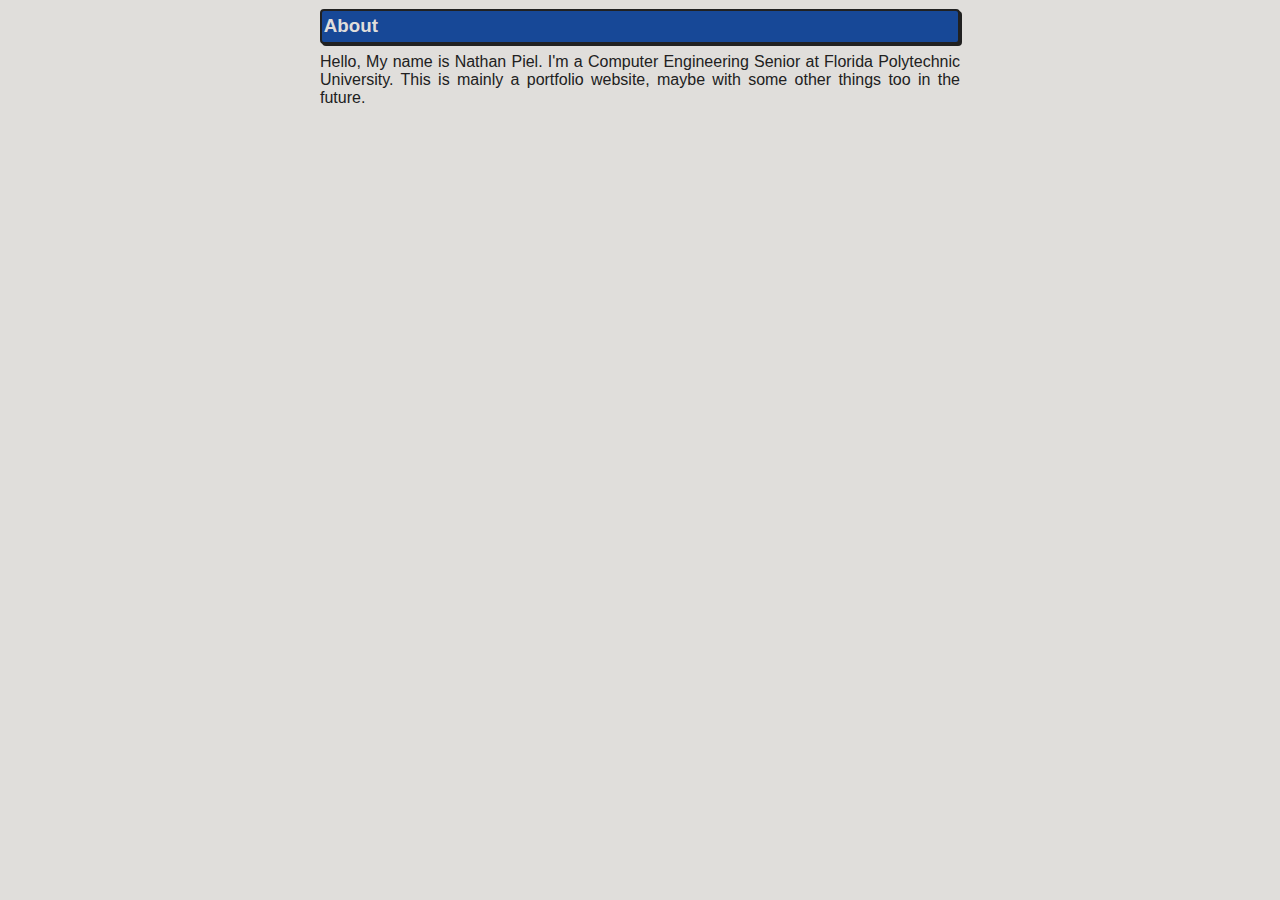
<file: index.html>
<!DOCTYPE html>
<html lang="en-US">
    <head>
      <title>NCP About</title>
      <link rel="stylesheet" href="style.css">
      <meta name="viewport" content="width=device-width, initial-scale=1" />
    </head>
    <body>
      <!-- @include 'nav.include.html' -->
      <main>
        <h3 class="blue">About</h3>
        Hello, My name is Nathan Piel. I'm a Computer Engineering Senior at Florida Polytechnic University. This is mainly a portfolio website, maybe with some other things too in the future.
      </main>
    </body>
</html>
</file>
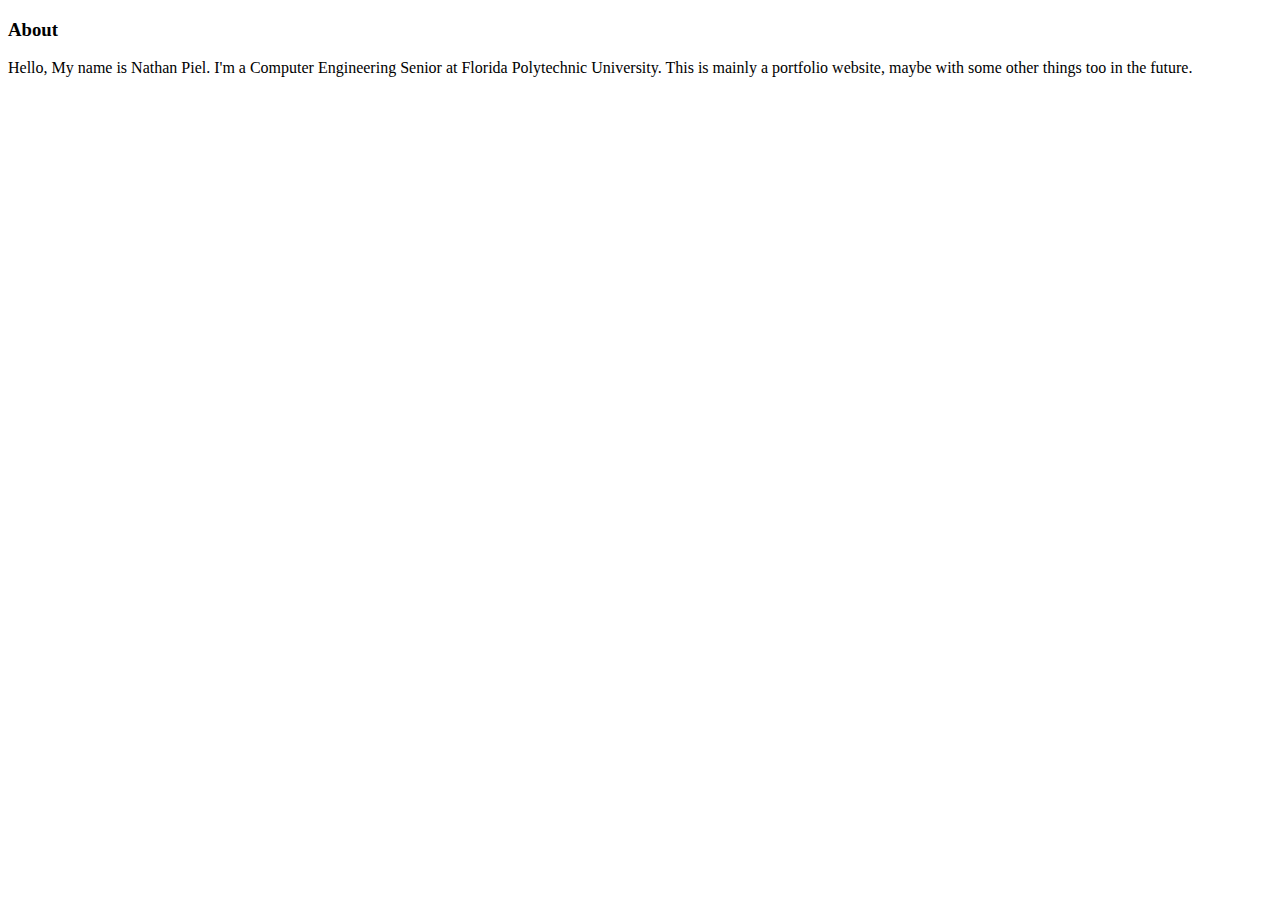
<file: src/index.html>
<!DOCTYPE html>
<html lang="en-US">
    <head>
      <title>NCP About</title>
      <!-- @include '/head.include.html' -->
    </head>
    <body>
      <!-- @include '/nav.include.html' -->
      <main>
        <h3 class="blue">About</h3>
        Hello, My name is Nathan Piel. I'm a Computer Engineering Senior at Florida Polytechnic University. This is mainly a portfolio website, maybe with some other things too in the future.
      </main>
    </body>
</html>
</file>
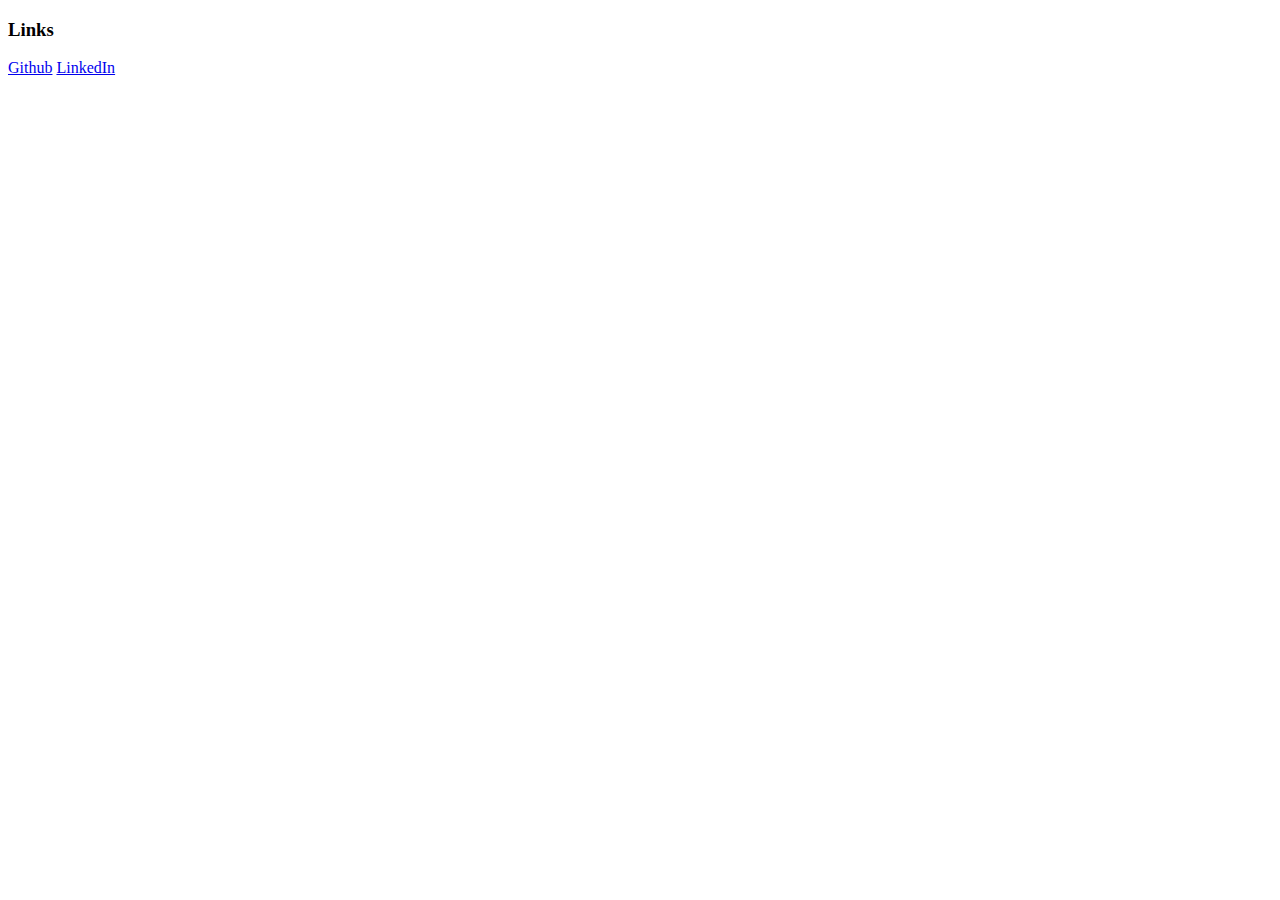
<file: src/links/index.html>
<!DOCTYPE html>
<html lang="en-US">
    <head>
      <title>NCP Links</title>
      <!-- @include '/head.include.html' -->
    </head>
    <body>
      <!-- @include '/nav.include.html' -->
      <main>
        <h3 class="yellow">Links</h3>
        <a href="https://github.com/natefusion">Github</a>
        <a href="https://linkedin.com/in/nathan-piel">LinkedIn</a>
      </main>
    </body>
</html>
</file>
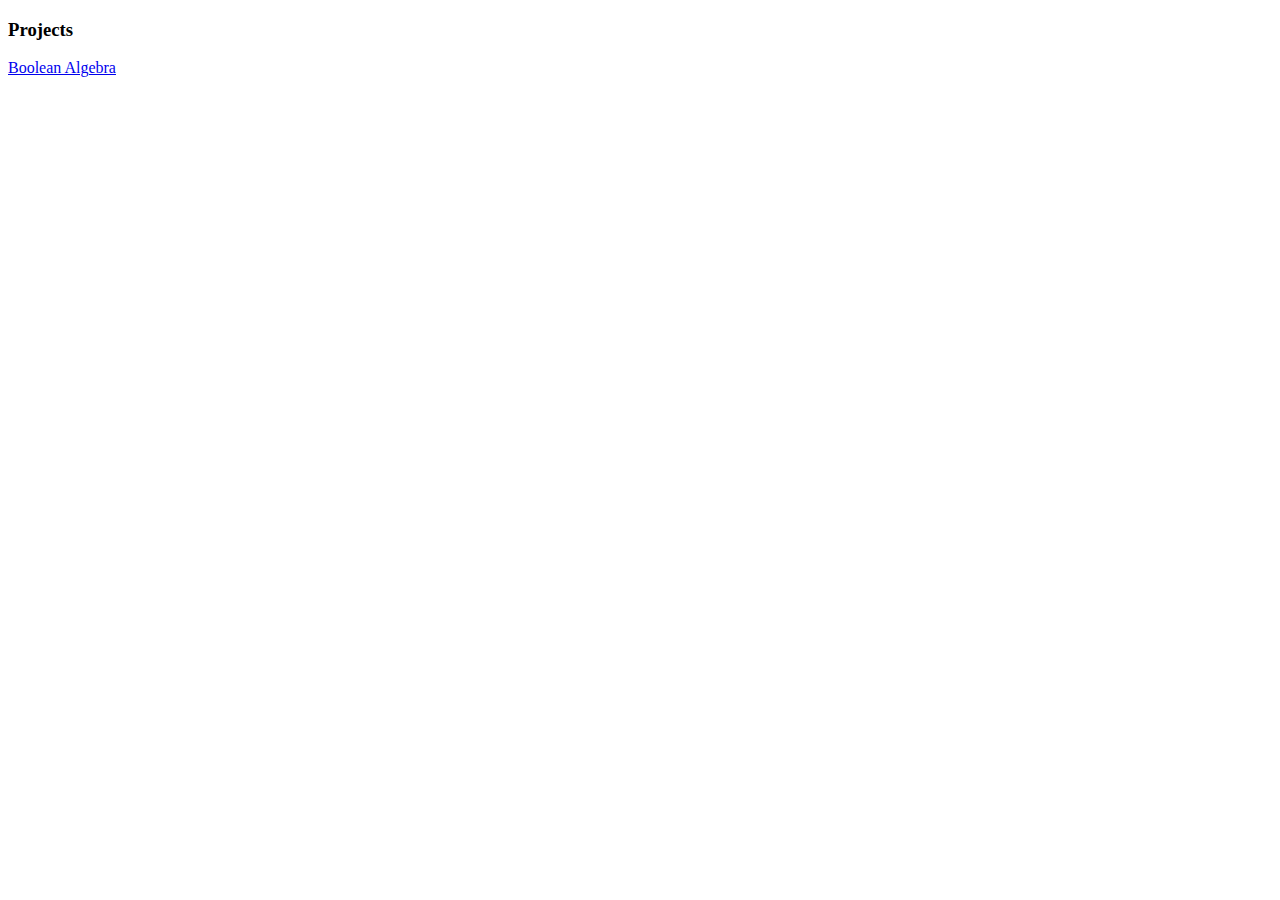
<file: src/projects/index.html>
<!DOCTYPE html>
<html lang="en-US">
    <head>
      <title>NCP Projects</title>
      <!-- @include '/head.include.html' -->
    </head>
    <body>
      <!-- @include '/nav.include.html' -->
      <main>
        <h3 class="red">Projects</h3>
        <a href="/projects/boolean-algebra">Boolean Algebra</a>
      </main>
    </body>
</html>
</file>
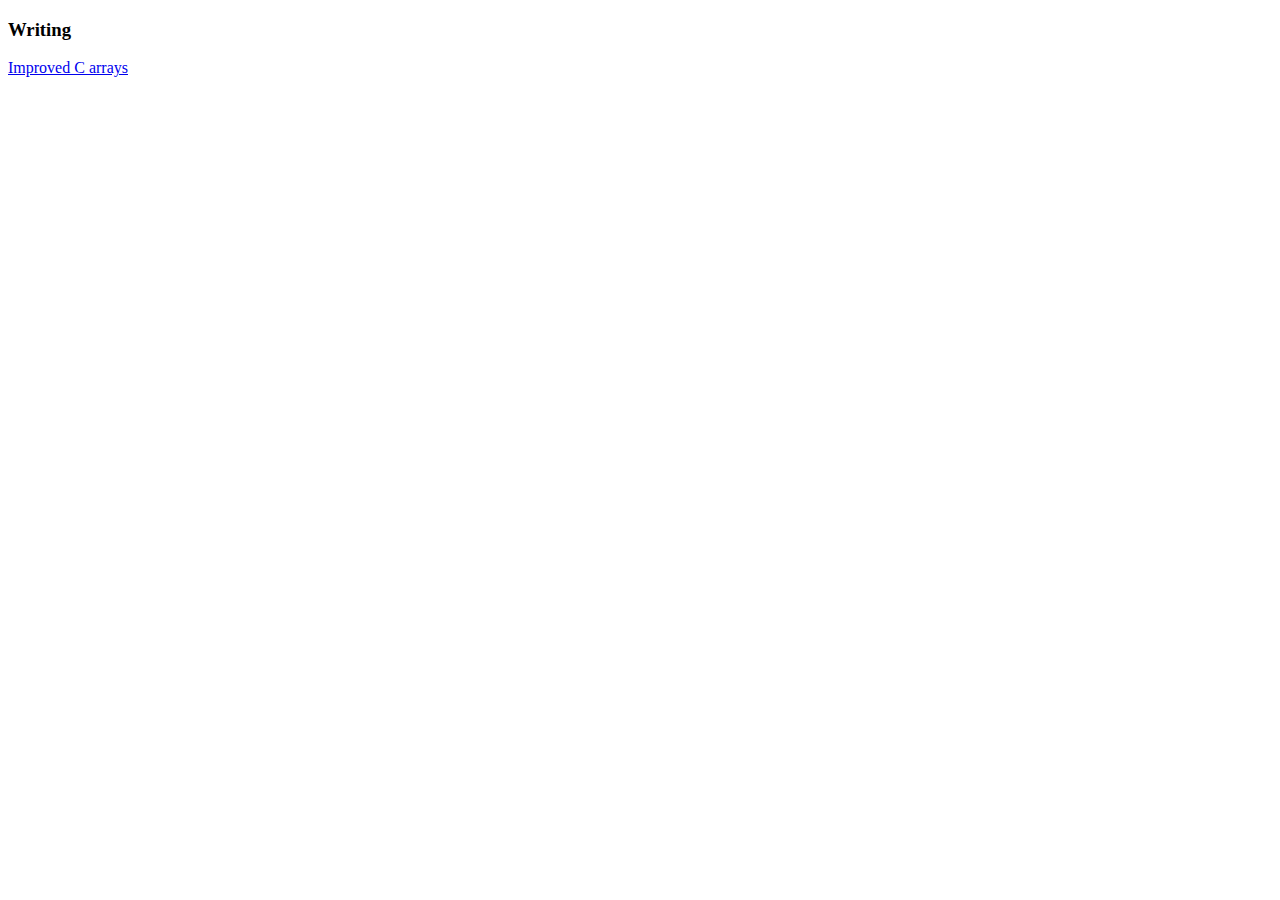
<file: src/writing/index.html>
<!DOCTYPE html>
<html lang="en-US">
    <head>
      <title>NCP Writing</title>
      <!-- @include '/head.include.html' -->
    </head>
    <body>
      <!-- @include '/nav.include.html' -->
      <main>
        <h3 class="green">Writing</h3>
        <a href='/writing/2025/03/improved-c-arrays'>Improved C arrays</a>
      </main>
    </body>
</html>
</file>
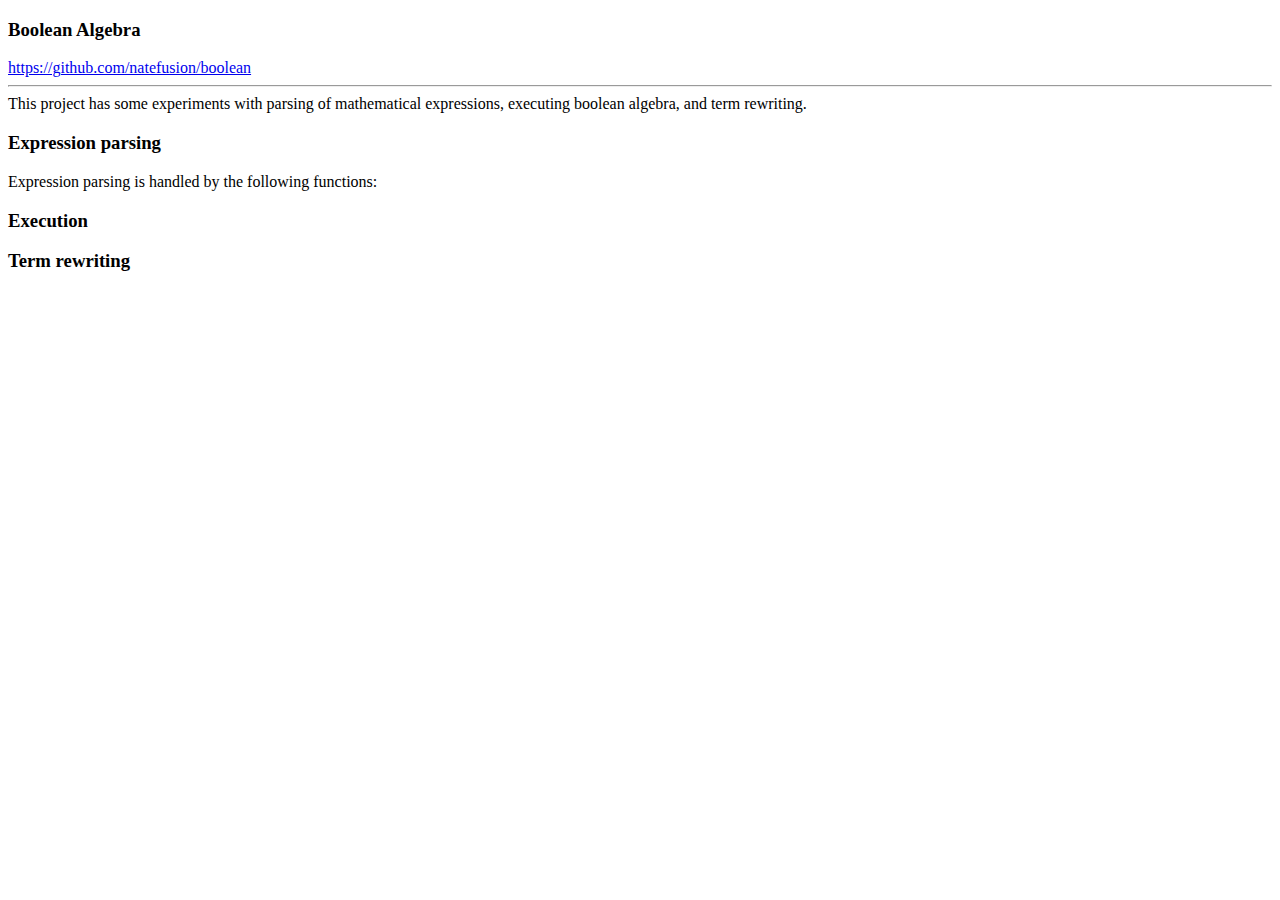
<file: src/projects/boolean-algebra/index.html>
<!DOCTYPE html>
<html lang="en-US">
    <head>
      <title>Blog: Boolean Algreba</title>
      <!-- @include '/head.include.html' -->
    </head>
    <body>
      <!-- @include '/nav.include.html' -->
      <main>
        <h3 class="red">Boolean Algebra</h3>
        <a href="https://github.com/natefusion/boolean">https://github.com/natefusion/boolean</a>
        <hr>
        This project has some experiments with parsing of mathematical expressions, executing boolean algebra, and term rewriting.
        <h3>Expression parsing</h3>
        Expression parsing is handled by the following functions:
        <!-- @code 'code-1.lisp' -->
        <h3>Execution</h3>
        <h3>Term rewriting</h3>
      </main>
    </body>
</html>
</file>
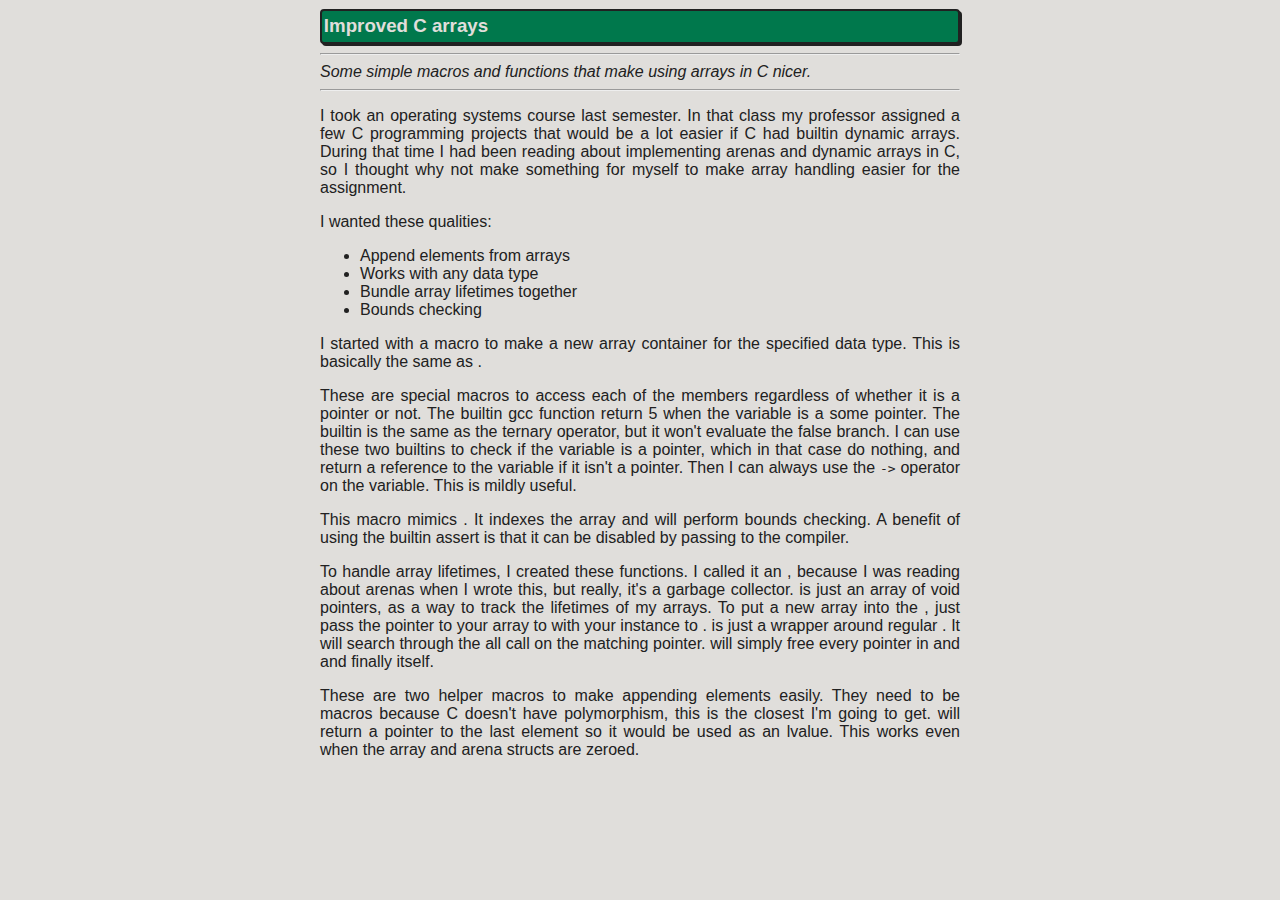
<file: src/writing/2025/02/improved-c-arrays/index.html>
<!DOCTYPE html>
<html lang="en-US">
    <head>
      <title>NCP Writing: Improved C arrays</title>
      <link rel="stylesheet" href="/style.css">
      <meta name="viewport" content="width=device-width, initial-scale=1" />
      <link rel="icon" type="image/png" sizes="32x32" href="/ncp.png">
    </head>
    <body>
      <!-- @include '/nav.include.html' -->
      <main>
        <h3 class="green">Improved C arrays</h3>
        <hr>
        <i>Some simple macros and functions that make using arrays in C nicer.</i>
        <hr>
        <p>
          I took an operating systems course last semester. In that class my professor assigned a few C programming projects that would be a lot easier if C had builtin dynamic arrays. During that time I had been reading about implementing arenas and dynamic arrays in C,
          <!-- @sidenote <a href="https://nullprogram.com/blog/2023/10/05/">https://nullprogram.com/blog/2023/10/05/</a> -->
          so I thought why not make something for myself to make array handling easier for the assignment.
        </p>
        <p>
          I wanted these qualities:
          <ul>
            <li>Append elements from arrays</li>
            <li>Works with any data type</li>
            <li>Bundle array lifetimes together</li>
            <li>Bounds checking</li>
          </ul>
        </p>
        <!-- @code-lit c
             #define Vec_define(T, name) \
                 typedef struct { T *data; int len; int cap; } name
          -->
        <p>
          I started with a macro to make a new array container for the specified data type. This is basically the same as <!-- @code-raw cpp std::vector<T> -->.
        </p>
        <!-- @code-lit c
             #define is_pointer(p)  (__builtin_classify_type(p) == 5)
             #define maybe_ref(x) __builtin_choose_expr(is_pointer((x)), (x), &(x))

             #define len(x) (maybe_ref((x))->len)
             #define cap(x) (maybe_ref((x))->cap)
             #define data(x) (maybe_ref((x))->data)
          -->
        <p>
          These are special macros to access each of the members regardless of whether it is a pointer or not. The builtin gcc function <!-- @code-raw c __builtin_classify_type --> return 5 when the variable is a some pointer. The builtin <!-- @code-raw c __builtin_choose_expr --> is the same as the ternary operator, but it won't evaluate the false branch. I can use these two builtins to check if the variable is a pointer, which in that case do nothing, and return a reference to the variable if it isn't a pointer. Then I can always use the <code>-></code> operator on the variable. This is mildly useful.
        </p>

        <!-- @code-lit c
             #define at(v, index) \
                 data((v))[(void)assert((index) < len((v))), (index)]
          -->
        <p>
          This macro mimics <!-- @code-raw cpp std::vector::at -->. It indexes the array and will perform bounds checking. A benefit of using the builtin assert is that it can be disabled by passing <!-- @code-raw c -DNDEBUG --> to the compiler.
        </p>
        <!-- @code-lit c
             Vec_define(void*, Arena);
             
             void Arena_append(Arena *arena, void *p) {
                 if (len(arena) >= cap(arena)) {
                     cap(arena) = cap(arena) == 0 ? 4 : cap(arena) * 2;
                     data(arena) = realloc(data(arena)
                                          ,cap(arena) * sizeof(void*));
                 }
                 len(arena) += 1;
                 last(arena) = p;
             }

             void *Arena_realloc(Arena *arena, void *p, int n, int size) {
                 if (p != NULL) {
                     for (int i = 0; i < len(arena); ++i) {
                         if (at(arena, i) == p) {
                             void *new_p = realloc(p, n * size);
                             at(arena, i) = new_p;
                             return new_p;
                         }
                     }
                     fprintf(stderr, "Don't do that, pls\n");
                     exit(1);
                 } else {
                     void *new_p = calloc(n, size);
                     Arena_append(arena, new_p);
                     return new_p;
                 }
             }

             void Arena_deinit(Arena *arena) {
                 for (int i = 0; i < len(arena); ++i) free(at(arena, i));
                 free(data(arena));
             }
          -->
            <p>
              To handle array lifetimes, I created these functions. I called it an <!-- @code-raw c Arena -->, because I was reading about arenas when I wrote this, but really, it's a garbage collector. <!-- @code-raw c Arena --> is just an array of void pointers, as a way to track the lifetimes of my arrays. To put a new array into the <!-- @code-raw c Arena -->, just pass the pointer to your array to with your <!-- @code-raw c Arena --> instance to <!-- @code-raw c Arena_append -->. <!-- @code-raw c Arena_realloc --> is just a wrapper around regular <!-- @code-raw c realloc -->. It will search through the <!-- @code-raw c Arena --> all call <!-- @code-raw c realloc --> on the matching pointer. <!-- @code-raw c Arena_deinit --> will simply free every pointer in <!-- @code-raw c Arena --> and and finally itself.
            </p>
            <!-- @code-lit c
                 #define grow(vec, arena)                               \
                     (cap(vec) = (cap(vec) == 0 ? 4 : cap(vec) * 2),    \
                      data(vec) = Arena_realloc(maybe_ref(arena),       \
                                                data(vec),              \
                                                cap(vec),               \
                                                sizeof(*data(vec))))

                 #define append(vec, arena)                      \
                     (len((vec)) >= cap((vec))                   \
                      ? (grow((vec), (arena)) + len((vec))++)    \
                      : (data((vec)) + len((vec))++))
              -->
            <p>
              These are two helper macros to make appending elements easily. They need to be macros because C doesn't have polymorphism, this is the closest I'm going to get. <!-- @code-raw c append --> will return a pointer to the last element so it would be used as an lvalue. This works even when the array and arena structs are zeroed.
            </p>
            <!-- @code-lit c
                 Vec_define(int, Vec_int);
                 
                 int main(void) {
                     Vec_int array = {0};
                     Arena arena = {0};
                     *append(array, arena) = 1;
                     assert(at(array, 0) == 1);
                     Arena_deinit(&arena);
                 }   
              -->
      </main>
    </body>
</html>
</file>
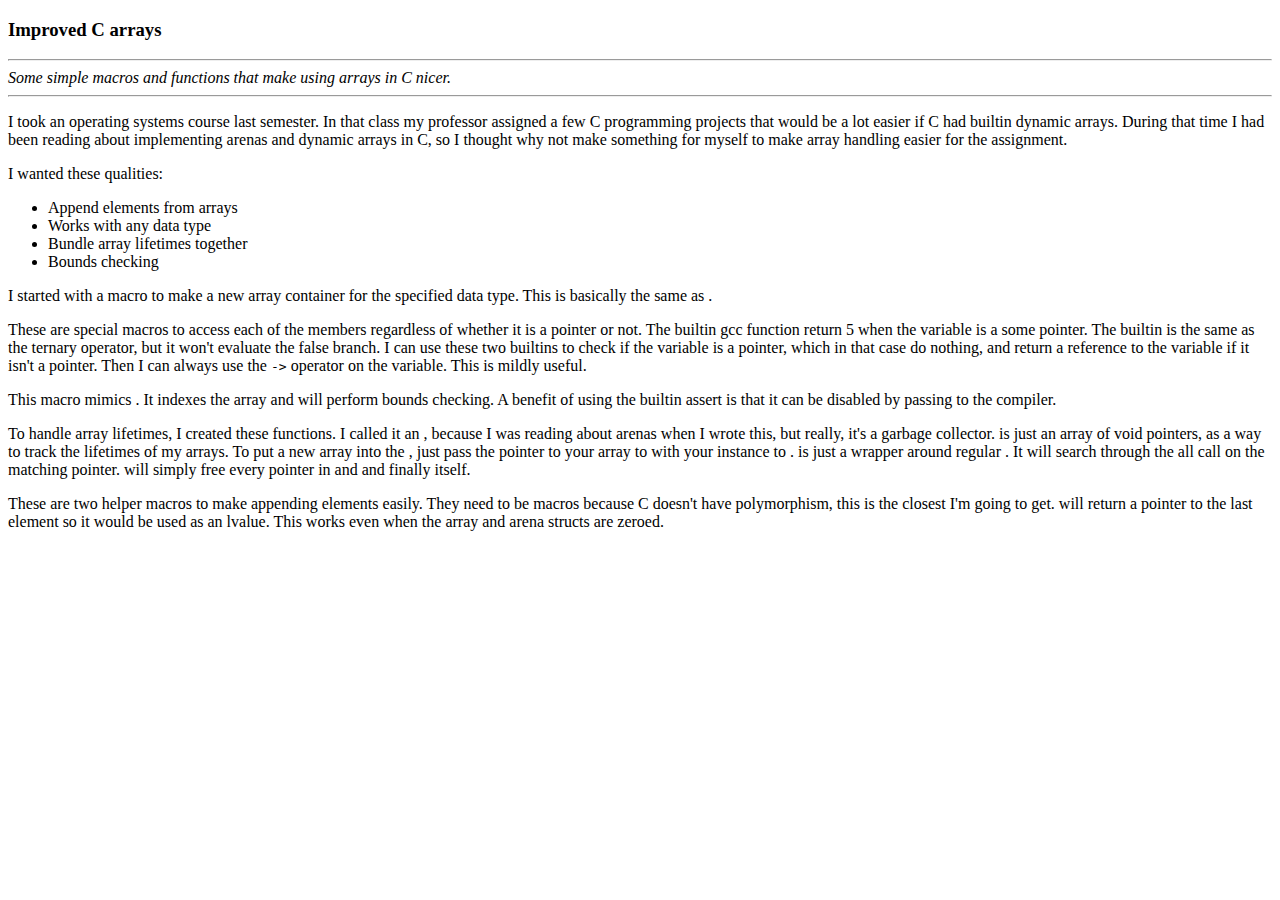
<file: src/writing/2025/03/improved-c-arrays/index.html>
<!DOCTYPE html>
<html lang="en-US">
    <head>
      <title>NCP Writing: Improved C arrays</title>
      <!-- @include '/head.include.html' -->
    </head>
    <body>
      <!-- @include '/nav.include.html' -->
      <main>
        <h3 class="green">Improved C arrays</h3>
        <hr>
        <i>Some simple macros and functions that make using arrays in C nicer.</i>
        <hr>
        <p>
          I took an operating systems course last semester. In that class my professor assigned a few C programming projects that would be a lot easier if C had builtin dynamic arrays. During that time I had been reading about implementing arenas and dynamic arrays in C,
          <!-- @sidenote <a href="https://nullprogram.com/blog/2023/10/05/">https://nullprogram.com/blog/2023/10/05/</a> -->
          so I thought why not make something for myself to make array handling easier for the assignment.
        </p>
        <p>
          I wanted these qualities:
        </p>
        <ul>
          <li>Append elements from arrays</li>
          <li>Works with any data type</li>
          <li>Bundle array lifetimes together</li>
          <li>Bounds checking</li>
        </ul>
        <!-- @code-lit c
             #define Vec_define(T, name) \
                 typedef struct { T *data; int len; int cap; } name
          -->
        <p>
          I started with a macro to make a new array container for the specified data type. This is basically the same as <!-- @code-raw cpp std::vector<T> -->.
        </p>
        <!-- @code-lit c
             #define is_pointer(p)  (__builtin_classify_type(p) == 5)
             #define maybe_ref(x) __builtin_choose_expr(is_pointer((x)), (x), &(x))

             #define len(x) (maybe_ref((x))->len)
             #define cap(x) (maybe_ref((x))->cap)
             #define data(x) (maybe_ref((x))->data)
          -->
        <p>
          These are special macros to access each of the members regardless of whether it is a pointer or not. The builtin gcc function <!-- @code-raw c __builtin_classify_type --> return 5 when the variable is a some pointer. The builtin <!-- @code-raw c __builtin_choose_expr --> is the same as the ternary operator, but it won't evaluate the false branch. I can use these two builtins to check if the variable is a pointer, which in that case do nothing, and return a reference to the variable if it isn't a pointer. Then I can always use the <code>-></code> operator on the variable. This is mildly useful.
        </p>

        <!-- @code-lit c
             #define at(v, index) \
                 data((v))[(void)assert((index) < len((v))), (index)]
          -->
        <p>
          This macro mimics <!-- @code-raw cpp std::vector::at -->. It indexes the array and will perform bounds checking. A benefit of using the builtin assert is that it can be disabled by passing <!-- @code-raw c -DNDEBUG --> to the compiler.
        </p>
        <!-- @code-lit c
             Vec_define(void*, Arena);
             
             void Arena_append(Arena *arena, void *p) {
                 if (len(arena) >= cap(arena)) {
                     cap(arena) = cap(arena) == 0 ? 4 : cap(arena) * 2;
                     data(arena) = realloc(data(arena)
                                          ,cap(arena) * sizeof(void*));
                 }
                 len(arena) += 1;
                 last(arena) = p;
             }

             void *Arena_realloc(Arena *arena, void *p, int n, int size) {
                 if (p != NULL) {
                     for (int i = 0; i < len(arena); ++i) {
                         if (at(arena, i) == p) {
                             void *new_p = realloc(p, n * size);
                             at(arena, i) = new_p;
                             return new_p;
                         }
                     }
                     fprintf(stderr, "Don't do that, pls\n");
                     exit(1);
                 } else {
                     void *new_p = calloc(n, size);
                     Arena_append(arena, new_p);
                     return new_p;
                 }
             }

             void Arena_deinit(Arena *arena) {
                 for (int i = 0; i < len(arena); ++i) free(at(arena, i));
                 free(data(arena));
             }
          -->
            <p>
              To handle array lifetimes, I created these functions. I called it an <!-- @code-raw c Arena -->, because I was reading about arenas when I wrote this, but really, it's a garbage collector. <!-- @code-raw c Arena --> is just an array of void pointers, as a way to track the lifetimes of my arrays. To put a new array into the <!-- @code-raw c Arena -->, just pass the pointer to your array to with your <!-- @code-raw c Arena --> instance to <!-- @code-raw c Arena_append -->. <!-- @code-raw c Arena_realloc --> is just a wrapper around regular <!-- @code-raw c realloc -->. It will search through the <!-- @code-raw c Arena --> all call <!-- @code-raw c realloc --> on the matching pointer. <!-- @code-raw c Arena_deinit --> will simply free every pointer in <!-- @code-raw c Arena --> and and finally itself.
            </p>
            <!-- @code-lit c
                 #define grow(vec, arena)                               \
                     (cap(vec) = (cap(vec) == 0 ? 4 : cap(vec) * 2),    \
                      data(vec) = Arena_realloc(maybe_ref(arena),       \
                                                data(vec),              \
                                                cap(vec),               \
                                                sizeof(*data(vec))))

                 #define append(vec, arena)                      \
                     (len((vec)) >= cap((vec))                   \
                      ? (grow((vec), (arena)) + len((vec))++)    \
                      : (data((vec)) + len((vec))++))
              -->
            <p>
              These are two helper macros to make appending elements easily. They need to be macros because C doesn't have polymorphism, this is the closest I'm going to get. <!-- @code-raw c append --> will return a pointer to the last element so it would be used as an lvalue. This works even when the array and arena structs are zeroed.
            </p>
            <!-- @code-lit c
                 Vec_define(int, Vec_int);
                 
                 int main(void) {
                     Vec_int array = {0};
                     Arena arena = {0};
                     *append(array, arena) = 1;
                     assert(at(array, 0) == 1);
                     Arena_deinit(&arena);
                 }   
              -->
      </main>
    </body>
</html>
</file>
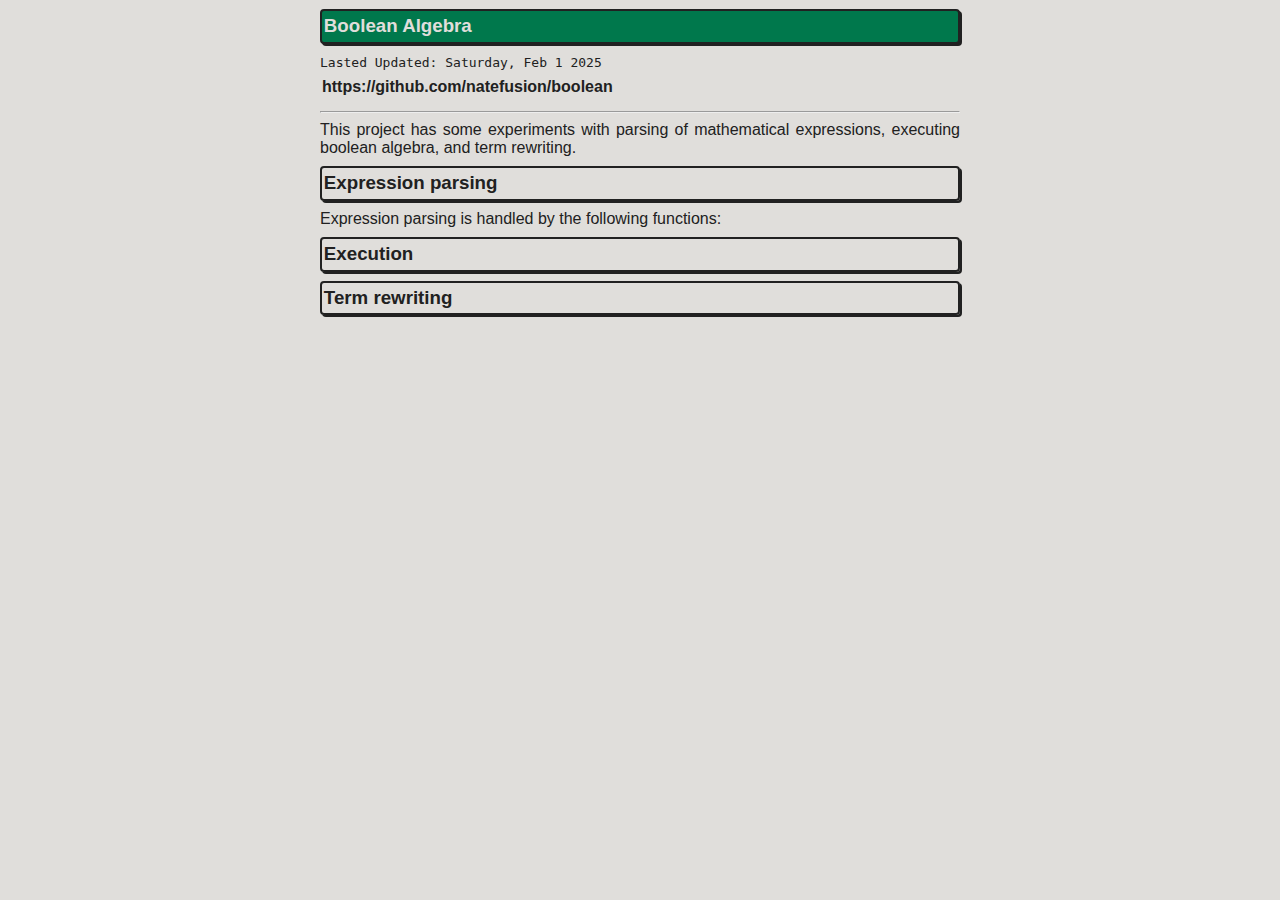
<file: boolean-algebra.html>
<!DOCTYPE html>
<html lang="en-US">
    <head>
      <title>Blog: Boolean Algreba</title>
      <link rel="stylesheet" href="style.css">
      <meta name="viewport" content="width=device-width, initial-scale=1" />
    </head>
    <body>
      <!-- @include 'nav.include.html' -->
        <main>
        <h3 class="green">Boolean Algebra</h3>
        <samp>Lasted Updated: Saturday, Feb 1 2025</samp>
        <br>
        <a href="https://github.com/natefusion/boolean">https://github.com/natefusion/boolean</a>
        <hr>
        This project has some experiments with parsing of mathematical expressions, executing boolean algebra, and term rewriting.
        <h3>Expression parsing</h3>
        Expression parsing is handled by the following functions:
        <!-- @code 'boolean-algebra-code-1.lisp' -->
        <h3>Execution</h3>
        <h3>Term rewriting</h3>
      </main>
    </body>
</html>
</file>
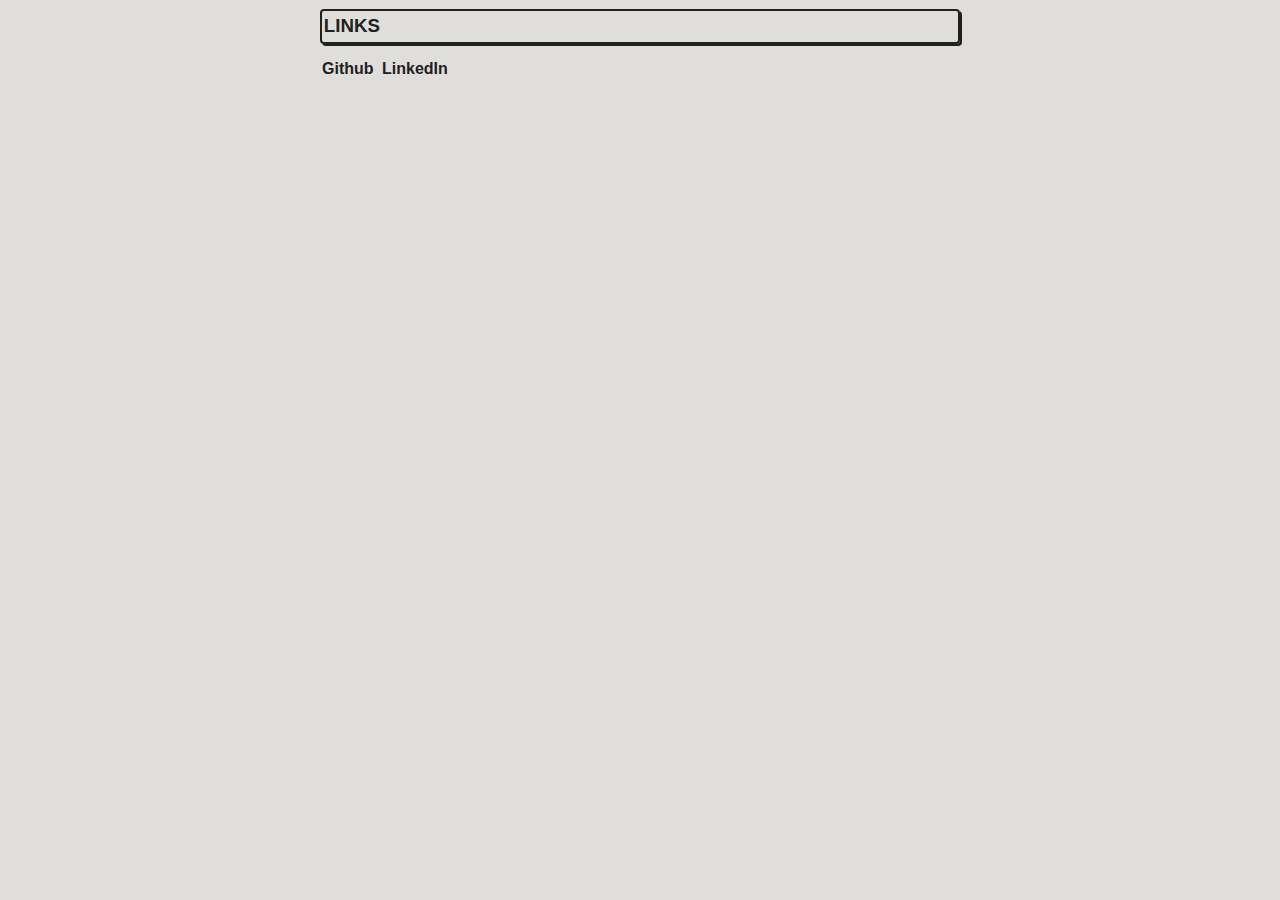
<file: links.html>
<!DOCTYPE html>
<html lang="en-US">
    <head>
      <title>NCP Links</title>
      <link rel="stylesheet" href="style.css">
      <meta name="viewport" content="width=device-width, initial-scale=1" />
    </head>
    <body>
      <!-- @include 'nav.include.html' -->
      <main>
        <h3 class="">LINKS</h3>
        <a href="https://github.com/natefusion">Github</a>
        <a href="https://linkedin.com/in/nathan-piel">LinkedIn</a>
      </main>
    </body>
</html>
</file>
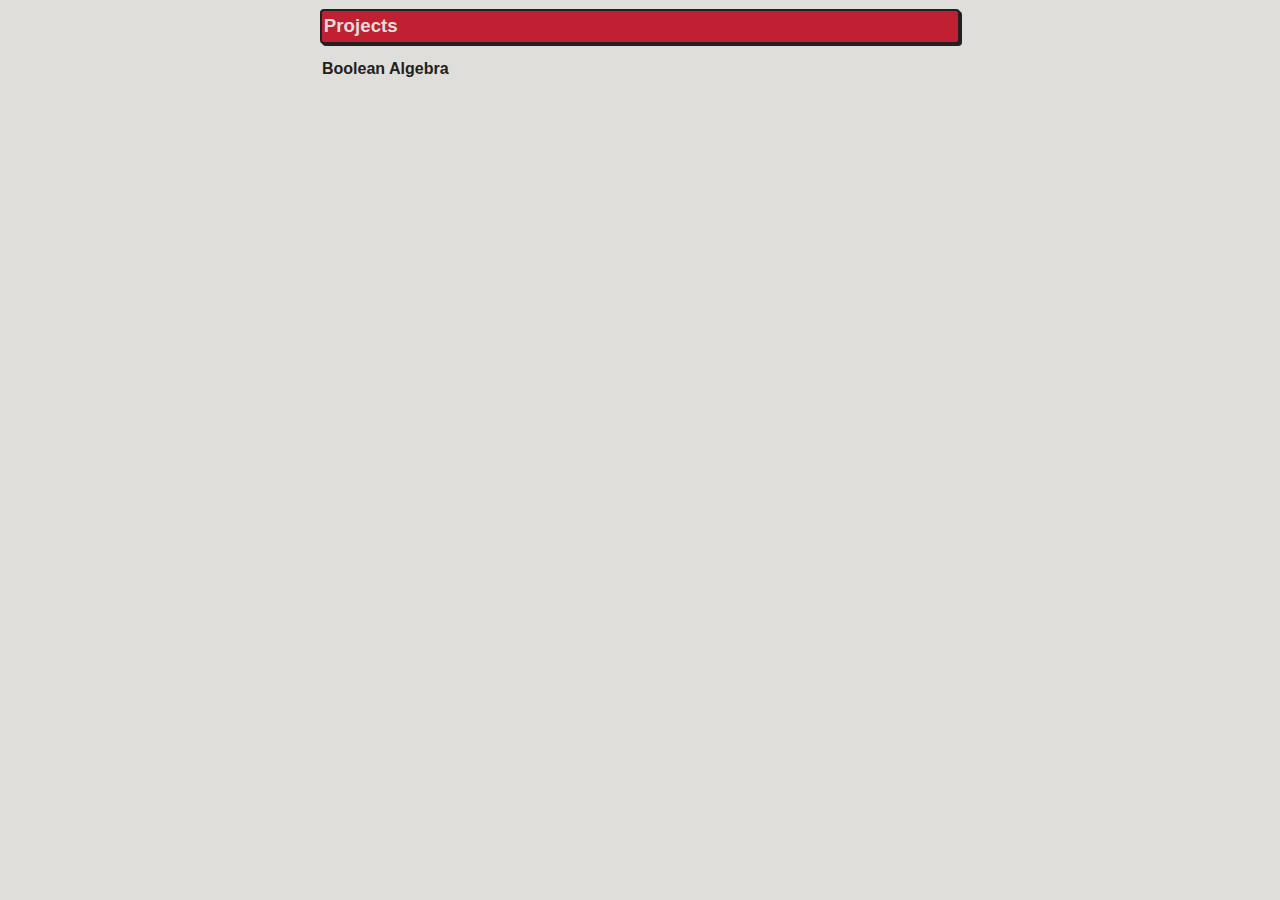
<file: projects.html>
<!DOCTYPE html>
<html lang="en-US">
    <head>
      <title>NCP Projects</title>
      <link rel="stylesheet" href="style.css">
      <meta name="viewport" content="width=device-width, initial-scale=1" />
    </head>
    <body>
      <!-- @include 'nav.include.html' -->
      <main>
        <h3 class="red">Projects</h3>
        <a href="boolean-algebra.html">Boolean Algebra</a>
      </main>
    </body>
</html>
</file>
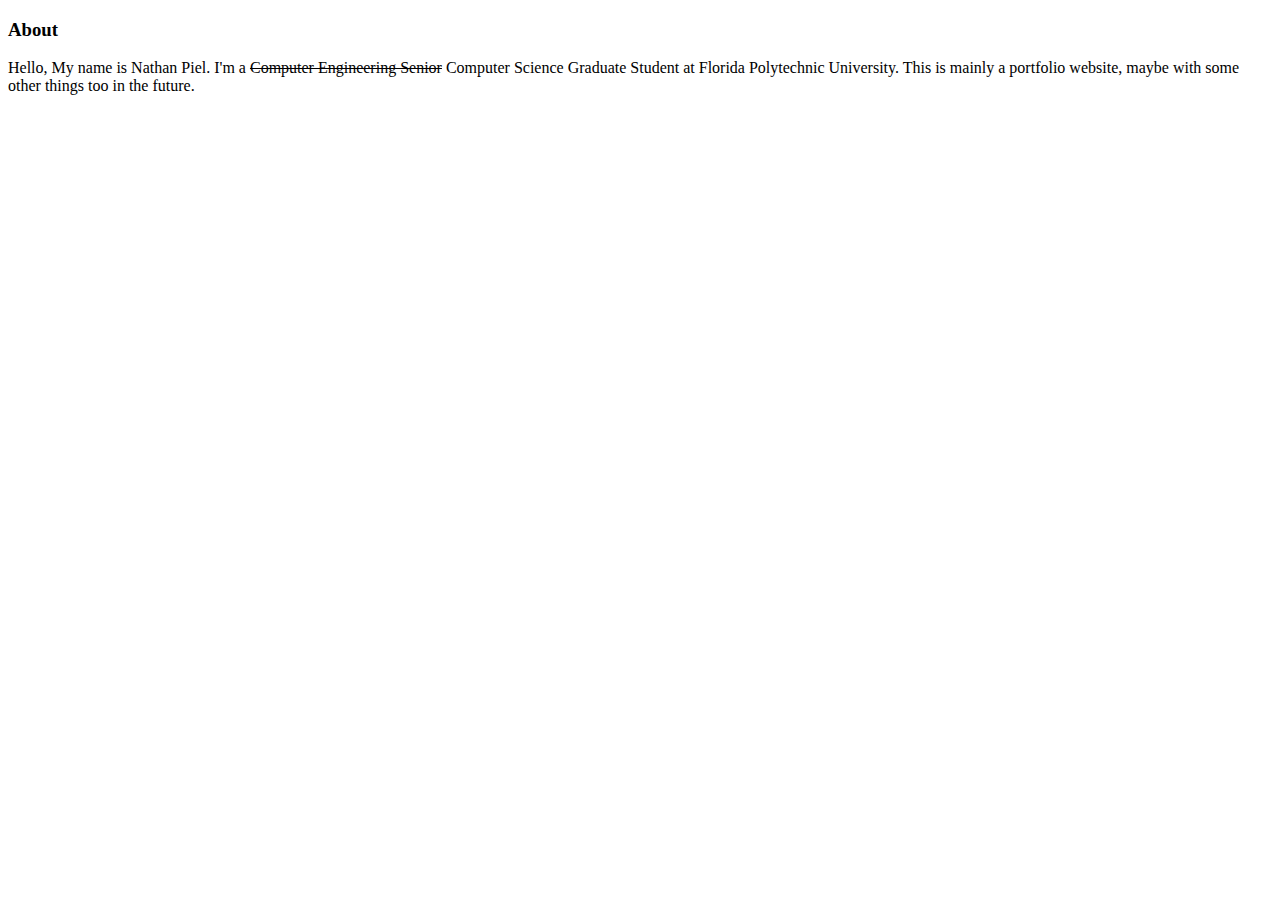
<file: src/index.frag.html>
<!DOCTYPE html>
<html lang="en-US">
    <head>
      <title>NCP About</title>
      <!-- @include '/head.include.html' -->
    </head>
    <body>
      <!-- @include '/nav.include.html' -->
      <main>
        <h3 class="blue">About</h3>
        Hello, My name is Nathan Piel. I'm a <del>Computer Engineering Senior</del> Computer Science Graduate Student at Florida Polytechnic University. This is mainly a portfolio website, maybe with some other things too in the future.
      </main>
    </body>
</html>
</file>
<file: style.css>
body {
    font-family: sans-serif;
    background: #e0dedb;
    color: #212121;
    min-height: 93vh;
}

hr {
    max-width: 40em;
}

nav, main, h1, h2, h3, h4 {
	margin: auto;
	max-width: 40em;
	text-align: justify;
	text-justify: inter-word;
}

h3 {
    padding-left: 0.1em;
    margin-bottom: 0.5em;
    margin-top: 0.5em;
    border: 2px solid;
    border-radius: 4px;
    box-shadow: 2px 2px 0 0 #212121;
    line-height: 1.618;
    border-color: #212121;
    color: #212121;
}

.red {
    background: #c11f32;
    color: #e0dedb;
}

.blue {
    background: #174897;
    color: #e0dedb;
}

.green {
    background: #00784c;
    color: #e0dedb;
}

a {
  flex: 1;
  text-decoration: none;
  outline-color: transparent;
  text-align: center;
  line-height: 2;
  color: #212121;
  border: 2px dashed #0000;
  font-weight: bold;
}

.me {
    border-radius: 4px;
    background: #212121;
    color: #e0dedb;
}

a:hover {
    border-radius: 4px;
    background: #212121;
    color: #e0dedb;
}

a:active {
    border-radius: 4px;
}

.highlight {
    padding-top: .5em;
    padding-bottom: .5em;
    border-radius: 4px;
    border: 2px solid;
    box-shadow: 2px 2px 0 0 #212121;
    overflow: auto;
}

.text-viewer {
    width: 100%;
    margin: 20px auto;
    border: 1px solid #ccc;
    border-radius: 4px;
    background-color: white;
}
</file>
